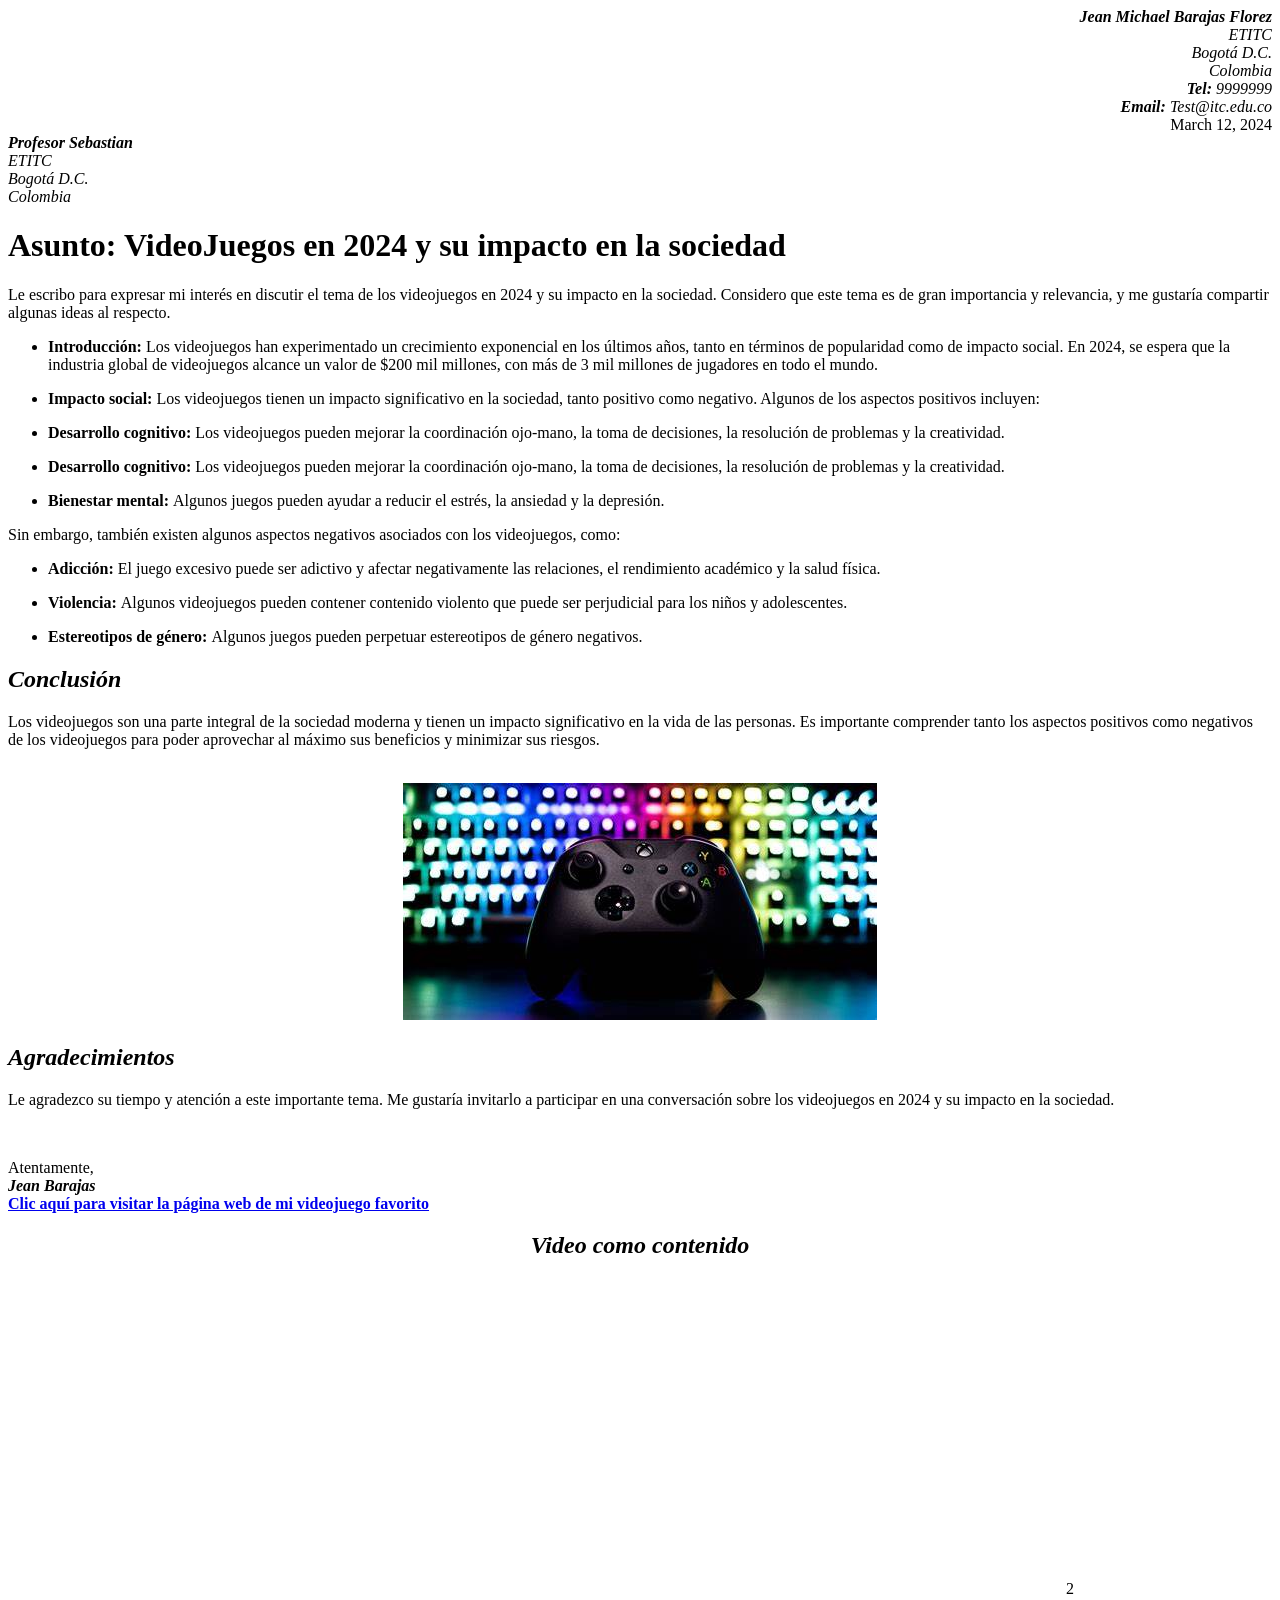
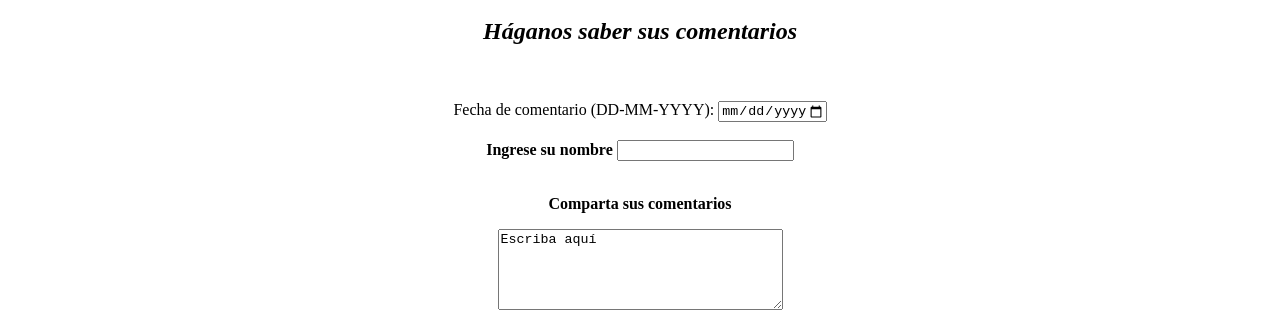
<file: index.html>
<!DOCTYPE html>
<html lang="en-US">
<head>
    <meta charset="utf-8">
    <title>Videojuegos en 2024</title>
</head>
<body>
    <div class="texto-cursivo-derecha" style="text-align: right;">
        <strong><i>Jean Michael Barajas Florez</i></strong> <br>           
    <i>ETITC</i> <br>
    <i>Bogotá D.C.</i><br>
    <i>Colombia </i><br>
    <i><strong>Tel:</strong> 9999999 </i><br>
    <i><strong>Email:</strong> Test@itc.edu.co</i><br>
    March 12, 2024
</div>
<div class style="text-align: left;">
    <strong><i>Profesor Sebastian</i></strong> <br>           
<i>ETITC</i> <br>
<i>Bogotá D.C.</i><br>
<i>Colombia </i><br>
</div>
<h1><strong>Asunto: VideoJuegos en 2024 y su impacto en la sociedad</strong></h1>
<p>Le escribo para expresar mi interés en discutir el tema de los videojuegos en 2024 y su impacto en la sociedad. Considero que este tema es de gran importancia y relevancia, y me gustaría compartir algunas ideas al respecto.
<ul><li><b>Introducción: </b> Los videojuegos han experimentado un crecimiento exponencial en los últimos años, tanto en términos de popularidad como de impacto social. En 2024, se espera que la industria global de videojuegos alcance un valor de $200 mil millones, con más de 3 mil millones de jugadores en todo el mundo.</ul></ul>
    <ul><li><b>Impacto social: </b> Los videojuegos tienen un impacto significativo en la sociedad, tanto positivo como negativo. Algunos de los aspectos positivos incluyen:</ul>
    <ul><li><b>Desarrollo cognitivo: </b> Los videojuegos pueden mejorar la coordinación ojo-mano, la toma de decisiones, la resolución de problemas y la creatividad.</li></ul>
    <ul><li><b>Desarrollo cognitivo: </b> Los videojuegos pueden mejorar la coordinación ojo-mano, la toma de decisiones, la resolución de problemas y la creatividad.</li></ul>
    <ul><li><b>Bienestar mental: </b> Algunos juegos pueden ayudar a reducir el estrés, la ansiedad y la depresión.</li></ul>

<p>Sin embargo, también existen algunos aspectos negativos asociados con los videojuegos, como:</p>

<ul><li><b>Adicción: </b> El juego excesivo puede ser adictivo y afectar negativamente las relaciones, el rendimiento académico y la salud física.</li></ul>
    <ul><li><b>Violencia: </b> Algunos videojuegos pueden contener contenido violento que puede ser perjudicial para los niños y adolescentes.</li></ul>
    <ul><li><b>Estereotipos de género: </b> Algunos juegos pueden perpetuar estereotipos de género negativos.</li></ul>     
<h2><b><i>Conclusión</i></b></h2>    
<p>Los videojuegos son una parte integral de la sociedad moderna y tienen un impacto significativo en la vida de las personas. Es importante comprender tanto los aspectos positivos como negativos de los videojuegos para poder aprovechar al máximo sus beneficios y minimizar sus riesgos.</p> <br>
<div style="text-align: center;">
    <img src="img/Games.jpeg">
  </div>
  <h2><b><i>Agradecimientos</i></b></h2>    
<p>Le agradezco su tiempo y atención a este importante tema. Me gustaría invitarlo a participar en una conversación sobre los videojuegos en 2024 y su impacto en la sociedad. </p> <br>
<p>Atentamente, <br>

   <b><i> Jean Barajas</b></i><br>
   <b><i></i><a href="https://www.bing.com/ck/a?!&&p=61f8a17441e7e6e5JmltdHM9MTcxMDIwMTYwMCZpZ3VpZD0xNjU1MzU1ZC1lMzYyLTZiZTEtMGU3Yy0yNmMwZTIyZDZhMzEmaW5zaWQ9NTIyMg&ptn=3&ver=2&hsh=3&fclid=1655355d-e362-6be1-0e7c-26c0e22d6a31&psq=valorant&u=a1aHR0cHM6Ly9wbGF5dmFsb3JhbnQuY29tLw&ntb=1">Clic aquí para visitar la página web de mi videojuego favorito</a></b></i><br>
<div class="texto-cursivo-centro" style="text-align: center;">
    <h2><b><I>Video como contenido</I></b></h2>
    <iframe width="860" height="315" src="https://www.youtube.com/embed/7JjxnzlRrdQ?si=LrJ6wxC4tgEeG-vL" title="YouTube video player" frameborder="0" allow="accelerometer; autoplay; clipboard-write; encrypted-media; gyroscope; picture-in-picture; web-share" allowfullscreen></iframe>2
    <h2><b><I>Háganos saber sus comentarios</I></b></h2><br>
    <br>
    <form>        
<label for="date">Fecha de comentario</label>
<span id="date-format">(DD-MM-YYYY):</span>
<input type="date" id="date" aria-describedby="date-format" min="2021-03-01" max="2031-01-01" /><br><br>
<label for="nombre"> <b> Ingrese su nombre</b></label>
<input type="text" name="nombre" id="text"><br><br>
<p><b>Comparta sus comentarios</b></p>
<label for="comment"><b></b></label>
<textarea id="comment" name="comment" rows="5" cols="33">
Escriba aquí
</textarea>
    </form>
</div>
</body>
</html>
</file>
